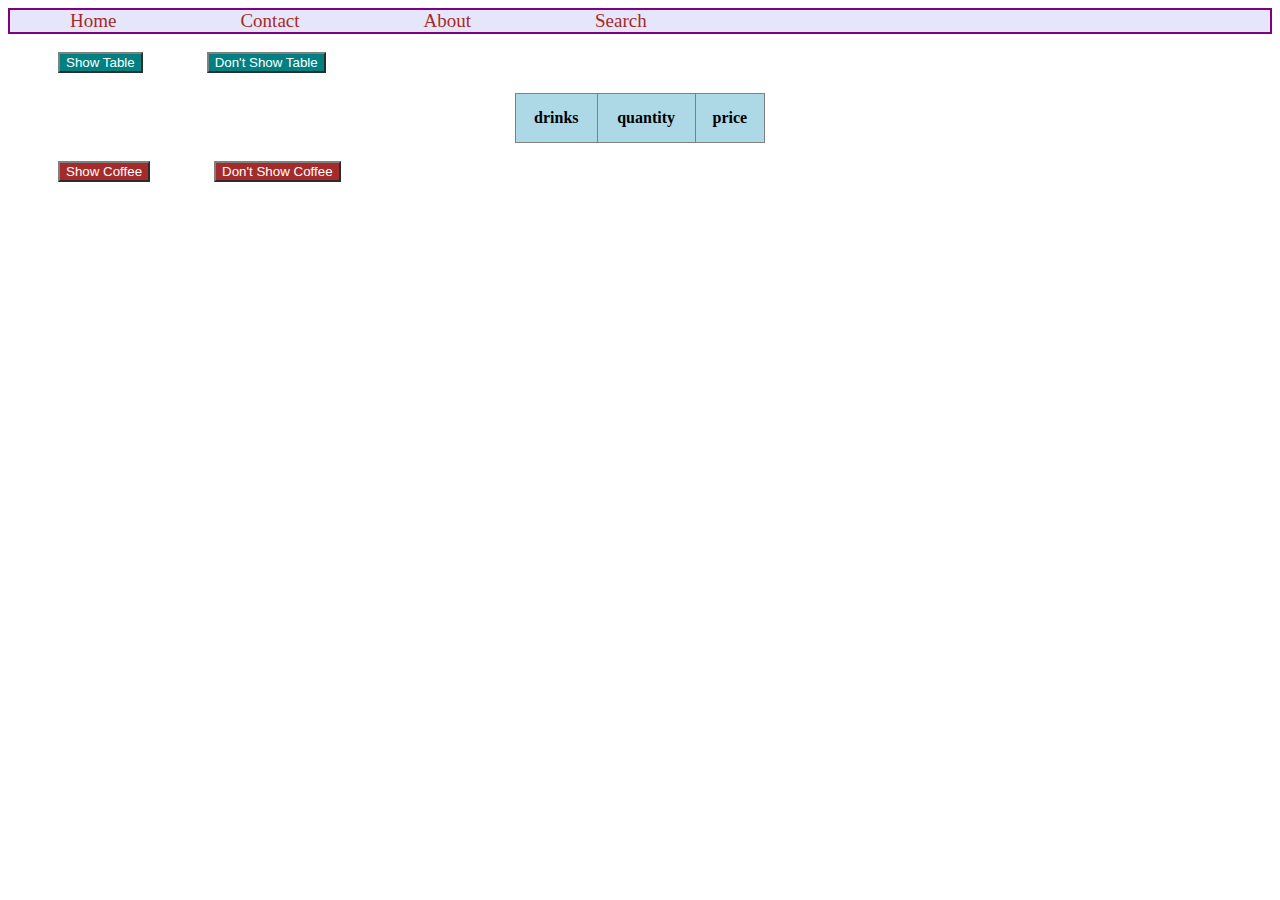
<file: Day-2/assignment2.html>
<!DOCTYPE html>
<html lang="en">
<head>
    <meta charset="UTF-8">
    <meta http-equiv="X-UA-Compatible" content="IE=edge">
    <meta name="viewport" content="width=device-width, initial-scale=1.0">
    <title>Document</title>
    <link rel="stylesheet" href="assignment2.css">
</head>
<body>
  <div class="navi">
    <a href="#">Home</a>
    <a href="#">Contact</a>
    <a href="#">About</a>
    <a href="#"> Search</a>
</div>

<div id="showable2"><br>
    <button id="clickable3"> Show Table </button>
    <button id="clickable4"> Don't Show Table </button>


    <table align="center" border="1px" height="50px" width="250px">
    <tr align="center">
        <th>drinks</th>
        <th>quantity</th>
        <th>price</th>
    </tr>
    </table>
</div>

<div id="showable1"><br>
    <button id="clickable1"> Show Coffee </button>
    <button id="clickable2"> Don't Show Coffee </button>
</div>

</body>
<script src="./assignment2.js"> </script> 
</html>
</file>
<file: Day-2/assignment2.css>
.navi {
    background-color: lavender;
    overflow: hidden ;
    border: 2px solid purple;
  }
  .navi a {
    float: center;
    color: brown;
    padding:30px 60px;
    text-decoration:none;
    font-size: 19px;
  }
  .navi a:hover {
    background-color: peachpuff;
    color: black;
  }
  #clickable1{
    background-color:brown;
    color:white;
    border-color:gray;
    margin-left: 50px;
  }
  #clickable2{
    background-color:brown;
    color:white;
    border-color:gray;
    margin-left: 50px;
    align-self: center;
  }
  #clickable3{
    background-color:teal;
    color:white;
    border-color:gray;
    margin-left: 50px;
  }
  #clickable4{
    background-color:teal;
    color:white;
    border-color:gray;
    margin-left: 50px;
  }
  table {
    border-collapse: collapse;
    margin-top: 20px;
  }
  
  th, td {
    padding: 10px;
    text-align: center;
    background-color:cyan;
  }
  
  th {
    background-color:lightblue;
  }
  
  button {
    margin-right: 10px;
  }
</file>
